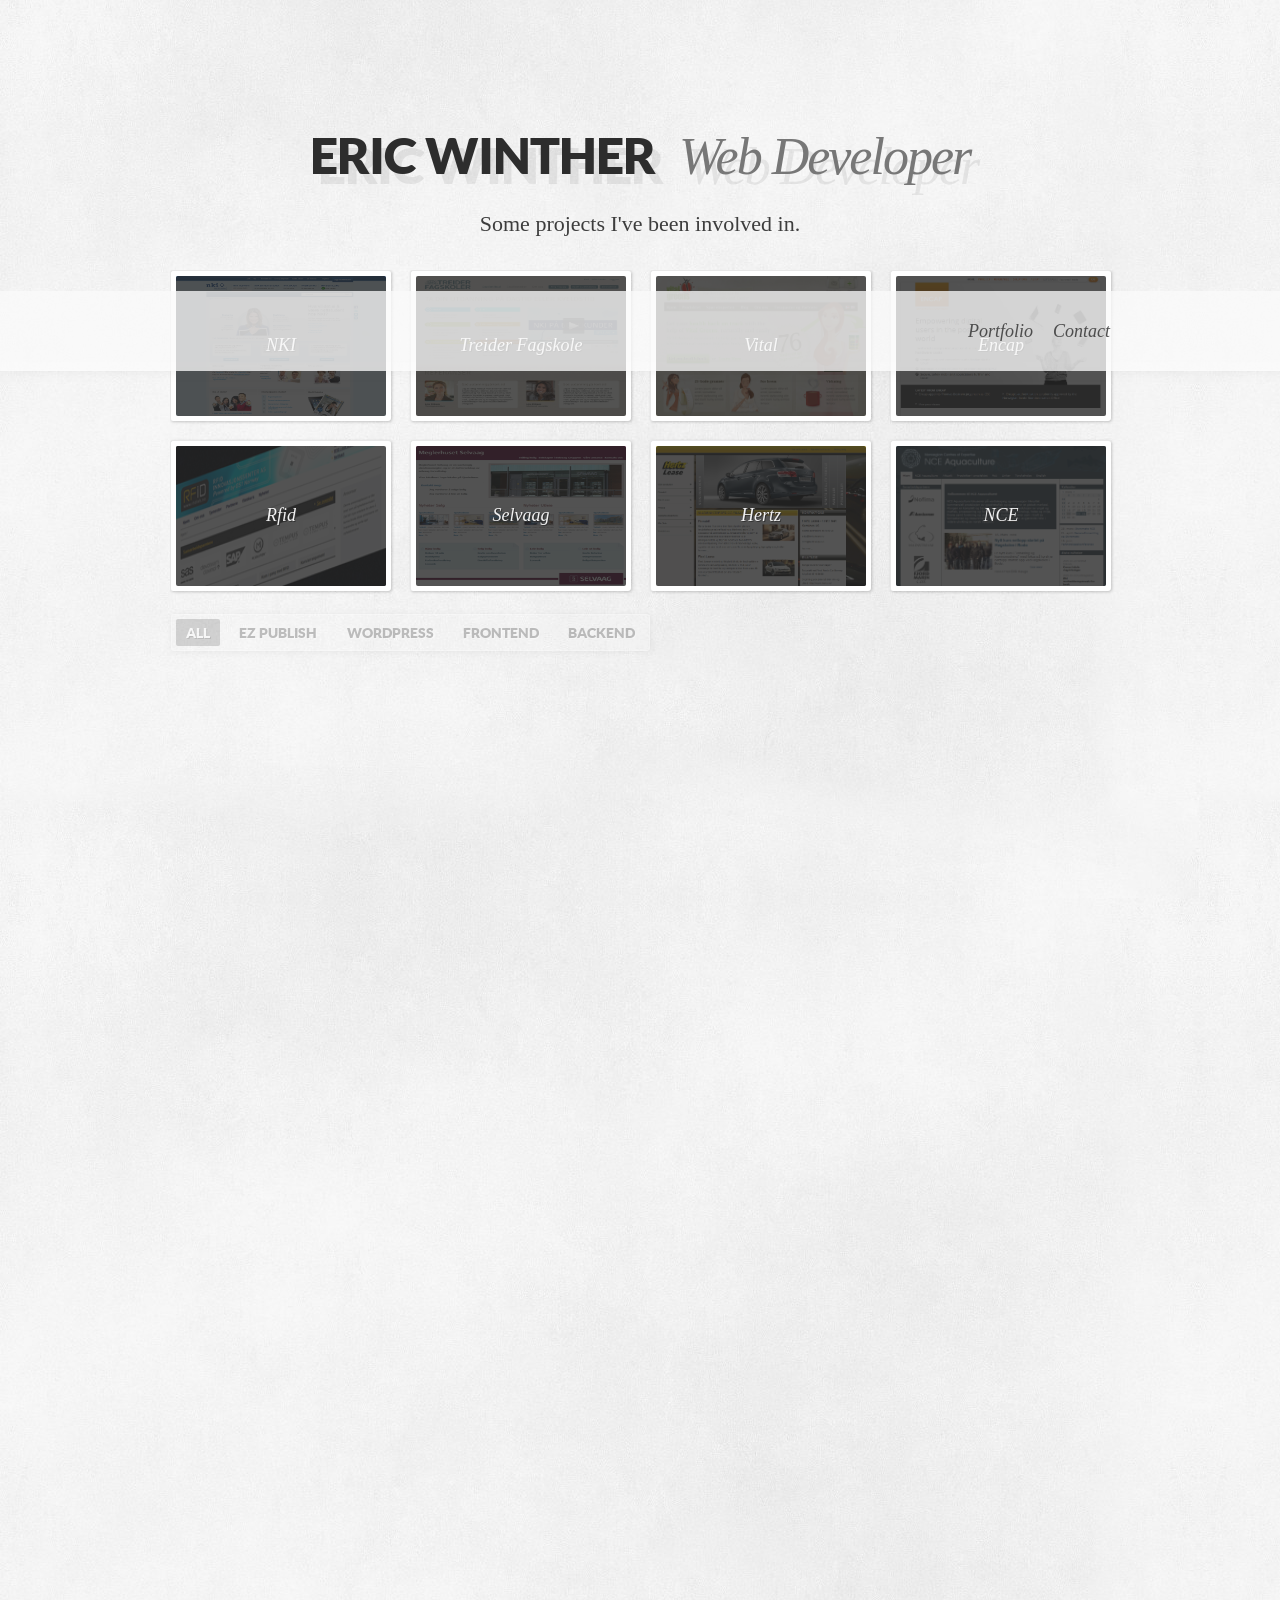
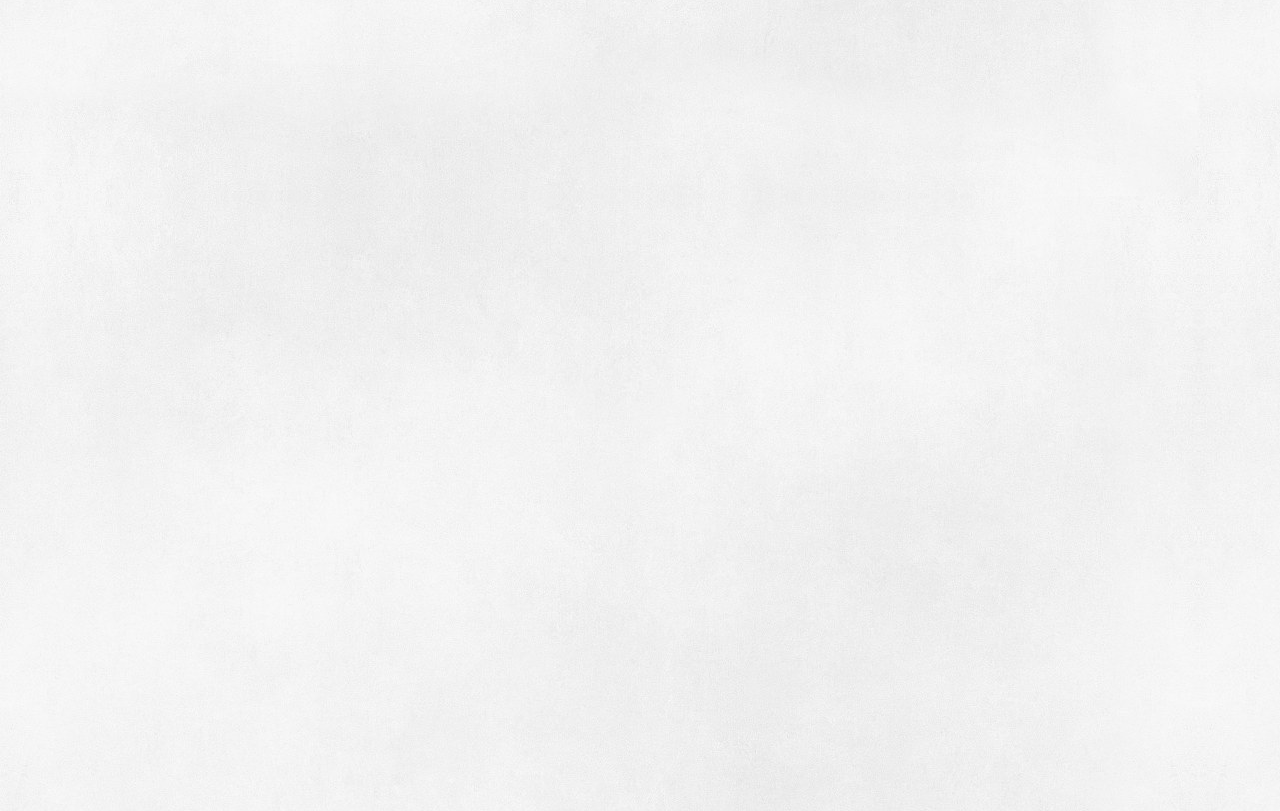
<file: index.html>
<!DOCTYPE html>
<html lang="en" class="no-js">
<head>

	<meta charset="utf-8">

	<!--[if lte IE 8]>
	<meta http-equiv="X-UA-Compatible" content="IE=Edge,chrome=IE8">
	<![endif]-->
	
	<title>Eric winther</title>
	
	<!--[if lte IE 6]>
	<script src="http://ajax.googleapis.com/ajax/libs/chrome-frame/1/CFInstall.min.js"></script>
	<script src="js/ie6.js"></script>
	<![endif]-->
	
	<link href="css/style.css" rel="stylesheet">
	<link href="css/color-schemes/light.css" rel="stylesheet" id="color-scheme"> <!-- dark.css is also available -->
	
	<!--[if IE 7]>
	<link href="css/ie7.css" rel="stylesheet">
	<![endif]-->

	<!-- <script src="http://maps.googleapis.com/maps/api/js?key=YOUR-API-KEY&amp;sensor=false"></script> -->
	<script src="js/jquery-1.7.1.min.js"></script>
	<script src="js/modernizr.custom.js"></script>
	<script src="js/jquery.easing.js"></script>
	<script src="js/jquery.smooth-scroll.min.js"></script>
	<script src="js/jquery.masonry.min.js"></script>
	<script src="js/jquery.quicksand.js"></script>
	<script src="js/jquery.prettyPhoto.modified.js"></script>
	<script src="js/main.js"></script>	
	
</head>
<body>

	<header id="header">
	
		<div id="header-content">


			<!-- Top Menu -->

			<nav id="nav">
				<ul>
					<li><a href="#portfolio">Portfolio</a></li>
					<li><a href="#contact">Contact</a></li>
				</ul>
			
			</nav>

		</div>
		
	</header>
	
	<div id="sections">

		<!-- Portfolio Start -->
		
		<section id="portfolio" class="section-portfolio">
			
			<header class="intro">
				<hgroup>
					<h1>Eric winther</h1>
					<h2>Web Developer</h2>
				</hgroup>
				<p>Some projects I've been involved in.</p>
				
			</header>
			
			<div class="content">

				<!-- Thumbnail List -->

				<ul id="portfolio-list" class="portfolio-thumbs">
				
					<li data-categories="ez frontend backend">
						<a href="projects/nki/index.png">
							<div class="portfolio-thumb-overlay">
								<h2>NKI</h2>
							</div>
							<img src="projects/nki/thumb.png" alt="NKI">
						</a>
					</li>

					<li data-categories="frontend backend ez">
						<a href="projects/treider/index.png">
							<div class="portfolio-thumb-overlay">
								<h2>Treider Fagskole</h2>
							</div>
							<img src="projects/treider/thumb.png" alt="Treider">
						</a>
					</li>

					<li data-categories="frontend backend ez">
						<a href="projects/vital/index.png">
							<div class="portfolio-thumb-overlay">
								<h2>Vital</h2>
							</div>
							<img src="projects/vital/thumb.png" alt="Vital">
						</a>
					</li>
					<li data-categories="frontend backend wordpress">
						<a href="projects/encap/index.png">
							<div class="portfolio-thumb-overlay">
								<h2>Encap</h2>
							</div>
							<img src="projects/encap/thumb.png" alt="Encap">
						</a>
					</li>
					<li data-categories="echo frontend backend">
						<a href="projects/rfid/index.png">
							<div class="portfolio-thumb-overlay">
								<h2>Rfid</h2>
							</div>
							<img src="projects/rfid/thumb.png" alt="RFID">
						</a>
					</li>

					<li data-categories="echo frontend">
						<a href="projects/selvaag/index.png">
							<div class="portfolio-thumb-overlay">
								<h2>Selvaag</h2>
							</div>
							<img src="projects/selvaag/thumb.png" alt="Selvaag">
						</a>
					</li>
				
				
					<li data-categories="echo frontend backend">
						<a href="projects/hertz/index.png">
							<div class="portfolio-thumb-overlay">
								<h2>Hertz</h2>
							</div>
							<img src="projects/hertz/thumb.png" alt="">
						</a>
					</li>

					<li data-categories="echo frontend backend">
						<a href="projects/nce/index.png">
							<div class="portfolio-thumb-overlay">
								<h2>NCE</h2>
							</div>
							<img src="projects/nce/thumb.png" alt="">
						</a>
					</li>

				<!-- 
					<li data-categories="movabletype frontend backend">
						<a href="projects/beepad/index.png">
							<div class="portfolio-thumb-overlay">
								<h2>Beepad</h2>
							</div>
							<img src="projects/beepad/thumb.png" alt="">
						</a>
					</li>
				-->
				</ul>
				<div class="clear"></div>

				<div id="portfolio-controls">
				
					<ul id="portfolio-filters" class="box">
						<li><a href="#" class="portfolio-filter-selected">All</a></li>
						<li><a href="#" data-category="ez">eZ publish</a></li>
						<li><a href="#" data-category="wordpress">Wordpress</a></li>
						<!-- <li><a href="#" data-category="movabletype">Movabletype</a></li>-->
						<li><a href="#" data-category="frontend">Frontend</a></li>
						<li><a href="#" data-category="backend">Backend</a></li>
					</ul>
					
					<div id="portfolio-page-numbers">
						<span id="portfolio-page-current">1</span> / <span id="portfolio-page-total">1</span>
					</div>
					
					<div id="portfolio-page-buttons">
						<a href="#" id="portfolio-page-prev">Prev</a>
						<a href="#" id="portfolio-page-next">Next</a>
					</div>
				</div>
			
			</div>
		
		</section>
		
		<!-- Portfolio End -->
				
		<!-- Contact Start -->
		
		<section id="contact" class="section-contact">
	
			<header>
				<h1>Contact</h1>			
			</header>

			<ul class="social-media">
				<li><a href="http://twitter.com/erinther" class="icon-twitter">Twitter</a></li>
				<li><a href="http://facebook.com/erinther" class="icon-facebook">Facebook</a></li>
				<li><a href="https://plus.google.com/u/0/105897049584172097126" class="icon-google-plus">Google+</a></li>
				<li><a href="http://no.linkedin.com/in/erinther" class="icon-linkedin">LinkedIn</a></li>
			</ul>
		
			<div class="content">
				<div id="contact-info">
					<div class="box">
						<p>
							Eric Winther<br>
							<a href='m&#97;i&#108;to&#58;er&#37;6&#57;nther&#37;40%6&#55;mail&#46;com'>e&#114;i&#110;the&#114;&#64;&#103;mail&#46;&#99;o&#109;</a><br>
							(47) 41 30 20 84
						</p>
					</div>
				</div>
				<div class="clear"></div>
			</div>
		</section>
		<!-- Contact End -->

	</div>

	<!-- <footer id="footer"></footer> -->
	
</body>
</html>
</file>
<file: css/style.css>
/**********************************************
 * TABLE OF CONTENTS
 **********************************************/

/*
 
1. COLOR NOTE
2. BASE STYLES (Reset, Fonts, Links, etc.)
3. CONTENT ELEMENTS (Image Frames, Boxes, Buttons)
4. HEADER (Logo, Navigation)
5. FOOTER (Copyright Notice)
6. SECTIONS
7. PORTFOLIO THUMBNAILS
8. PORTFOLIO LIGHTBOX (prettyPhoto)
9. ABOUT
10. SERVICES
11. TESTIMONIALS
12. CONTACT
13. DEMO (Color Switcher)

*/

/**********************************************
 * 1. COLOR NOTE
 **********************************************/

/*

See light.css and dark.css.
Edit <head> section of index.html file to use the style you prefer.

*/

/**********************************************
 * 2. BASE STYLES (Reset, Fonts, Links, etc.)
 **********************************************/

/* html5doctor.com Reset v1.6.1 by Richard Clark (http://richclarkdesign.com) */

html,body,div,span,object,iframe,h1,h2,h3,h4,h5,h6,p,blockquote,pre,abbr,address,cite,code,del,dfn,em,img,ins,kbd,q,samp,small,strong,sub,sup,var,b,i,dl,dt,dd,ol,ul,li,fieldset,form,label,legend,table,caption,tbody,tfoot,thead,tr,th,td,article,aside,canvas,details,figcaption,figure,footer,header,hgroup,menu,nav,section,summary,time,mark,audio,video{border:0;outline:0;font-size:100%;vertical-align:baseline;background:transparent;margin:0;padding:0;}
body{line-height:1;}
article,aside,details,figcaption,figure,footer,header,hgroup,menu,nav,section{display:block;}
nav ul{list-style:none;}
blockquote,q{quotes:none;}
blockquote:before,blockquote:after,q:before,q:after{content:none;}
a{font-size:100%;vertical-align:baseline;background:transparent;margin:0;padding:0;}
ins{background-color:#ff9;color:#000;text-decoration:none;}
mark{background-color:#ff9;color:#000;font-style:italic;font-weight:bold;}
del{text-decoration:line-through;}
abbr[title],dfn[title]{border-bottom:1px dotted;cursor:help;}
table{border-collapse:collapse;border-spacing:0;}
hr{display:block;height:1px;border:0;border-top:1px solid #ccc;margin:1em 0;padding:0;}
input,select{vertical-align:middle;}

/* Additional Reset */

img
{
	vertical-align: bottom; /* remove gap from below <img> tags */
}

/**
 * Body Font
 */

body,
input, textarea, select
{
	font-family: Georgia, 'Bitstream Vera Serif', 'Times New Roman', Times, serif;
	font-size: 17px;
	line-height: 1.6em;
}

body
{
	-webkit-text-size-adjust: 100%; /* prevent inconsistent font sizes in mobile Safari */
}

/**
 * Heading and Button Font
 * "Lato" by Lukasz Dziedzic
 * SIL Open Font License (http://www.fontsquirrel.com/license/lato)
 * Font kit from FontSquirrel (http://www.fontsquirrel.com/fonts/lato)
 */

@font-face {
    font-family: 'LatoBlack';
    src: url('../fonts/lato/Lato-Black-webfont.eot');
    src: url('../fonts/lato/Lato-Black-webfont.eot?#iefix') format('embedded-opentype'),
         url('../fonts/lato/Lato-Black-webfont.woff') format('woff'),
         url('../fonts/lato/Lato-Black-webfont.ttf') format('truetype'),
         url('../fonts/lato/Lato-Black-webfont.svg#LatoBlack') format('svg');
    font-weight: normal;
    font-style: normal;
}

/* Links */

a
{
	text-decoration: none;
}

/* Headings */

h1, h2, h3, h4, h5, h6,
.ppt /* lightbox title */
{
	font-family: LatoBlack, Arial, Helvetica, sans-serif;
	text-transform: uppercase;
}

h1
{
	font-size: 25px;
}

h2,
.ppt /* lightbox title */
{
	font-size: 22px;
}

h3
{
	font-size: 19px;
}

h4
{
	font-size: 17px;
}

h5
{
	font-size: 15px;
}

h6
{
	font-size: 13px;
}

/* Paragraph */

p,
h1, h2, h3, h4, h5, h6,
ul, ol,
.p /* manual application */
{
	margin: 24px 0;
}

/* Lists */

ul, ol
{
	padding-left: 20px;
}

/* Blockquote */

blockquote
{
	margin-left: 30px;
	font-style: italic;
}

/* Form Fields */

input[type=text],
input[type=email],
input[type=url],
input[type=search],
input[type=number],
input[type=date],
input[type=month],
input[type=week],
input[type=time],
input[type=datetime],
input[type=datetime-local],
textarea,
select
{

	padding: 5px 7px;
	margin: 0;
	border: 1px;
	border-style: solid;
	font-size: 0.9em;
	
	/* Rounded Corners */
	-moz-border-radius: 3px; /* FF */
	-webkit-border-radius: 3px; /* Safari, Chrome */
	border-radius: 3px; /* modern browsers */
	
}

input[type=radio],
input[type=checkbox]
{
	margin-bottom: 7px;
}

/* Font Weight */

.bold
{
	font-weight: bold;
}

.nonbold
{
	font-weight: 400;
}

/* Clear */

.clear
{
	clear: both;
	visibility: hidden;
}

/* Hidden */

.hidden
{
	display: none;
}

/* Hidden but active element, such as a hidden submit */

.invisible
{
	width: 1px;
	height: 1px;
	visibility: hidden;
	left: 30000px;
}

/**********************************************
 * 3. CONTENT ELEMENTS (Image Frames, Boxes, Buttons)
 **********************************************/
 
/* Loading Indicator */

#loading-screen
{
	position: fixed;
	top: 0px;
	left: 0px;
	width: 100%;
	height: 100%;
	z-index: 9999;
}

	#loading-indicator
	{
		position: fixed;
		top: 50%;
		left: 50%;
		margin-top: -16px; /* half of width */
		margin-left: -16px;
		width: 32px;
		height: 32px;
		background-repeat: no-repeat;
		z-index: 99999;
	}

/* Image Frames */

.portfolio-thumbs li,
.service-image,
#about-portrait,
#map-container
{
	
	/* Border Width */
	padding: 5px;

	/* Shadow */
	-moz-box-shadow: 1px 1px 3px rgba(0, 0, 0, 0.20);
	-webkit-box-shadow: 1px 1px 3px rgba(0, 0, 0, 0.20);
	box-shadow: 1px 1px 3px rgba(0, 0, 0, 0.20);
		
	/* Rounded Corners */
	border-top-width: 1px;
	border-left-width: 1px;
	border-style: solid;
	-moz-border-radius: 3px; /* FF */
	-webkit-border-radius: 3px; /* Safari, Chrome */
	border-radius: 3px; /* modern browsers */
		
}

	/* Add 4-sided border for browsers not supporting box-shadow (IE7/8) */

	.no-boxshadow .portfolio-thumbs li,
	.no-boxshadow .service-image,
	.no-boxshadow #about-portrait,
	.no-boxshadow #map-container
	{
		border-bottom-width: 1px;
		border-right-width: 1px;
	}
	
	/* Rounded Corners for images inside frames */

	.portfolio-thumbs img,
	.portfolio-thumb-overlay,
	#about-portrait img,
	.service-image img
	{
		border: 0px;
		-moz-border-radius: 2px; /* FF */
		-webkit-border-radius: 2px; /* Safari, Chrome */
		border-radius: 2px; /* modern browsers */
	}

/* Transparent Box */

.box
{

	padding: 22px;
	
	/* Rounded Corners */
	border-width: 1px;
	border-style: solid;
	-moz-border-radius: 3px; /* FF */
	-webkit-border-radius: 3px; /* Safari, Chrome */
	border-radius: 3px; /* modern browsers */
	
	/* Shadow */
	-moz-box-shadow: 1px 1px 6px rgba(0, 0, 0, 0.15);
	-webkit-box-shadow: 1px 1px 6px rgba(0, 0, 0, 0.15);
	box-shadow: 1px 1px 6px rgba(0, 0, 0, 0.15);

}

	/* Text Margin Adjustments */
	
	.box p
	{
		margin: 18px 0 0 0;
	}
	
	.box p:first-child
	{
		margin-top: 0;
	}

/* Link Buttons */
 
a.button
{

	display: inline-block;
	padding: 3px 16px;
	min-width: 90px;
	white-space: nowrap;
	font-family: LatoBlack, Arial, Helvetica, sans-serif;
	font-size: 16px;
	text-transform: uppercase;
	text-shadow: 1px 1px 0px rgba(255, 255, 255, 0.6);
	text-align: center;
	
	/* Rounded Corners */
	border-width: 1px;
	border-style: solid;
	-moz-border-radius: 2px; /* FF */
	-webkit-border-radius: 2px; /* Safari, Chrome */
	border-radius: 2px; /* modern browsers */
	
	/* Shadow */
	-moz-box-shadow: 1px 1px 2px rgba(0, 0, 0, 0.2);
	-webkit-box-shadow: 1px 1px 2px rgba(0, 0, 0, 0.2);
	box-shadow: 1px 1px 2px rgba(0, 0, 0, 0.2);
	
}
	
	/* Despress on Click */
	
	a.button:active
	{

		position: relative;
		top: 1px;
		left: 1px;
		
		/* Lesser Shadow */
		-moz-box-shadow: 1px 1px 1px rgba(0, 0, 0, 0.1);
		-webkit-box-shadow: 1px 1px 1px rgba(0, 0, 0, 0.1);
		box-shadow: 1px 1px 1px rgba(0, 0, 0, 0.1);

	}
 
/**********************************************
 * 4. HEADER (Logo, Navigation)
 **********************************************/

/* Header Bar */

#header
{
	position: fixed;
	top: 0px;
	left: 0px;
	width: 100%;
	height: 98px; /* 18px bigger than #header-content height to allow for background's shadow */
	z-index: 100; /* above content */
	background-position: bottom;
}

	/* Hide header initially for page load effect (if JS is enabled) */
	
	.js #header
	{
		visibility: hidden;
	}

	/* Center Logo / Navigation */

	#header-content
	{
		width: 940px;
		height: 80px; /* same as #header-content line-height below */
		margin: 0px auto;
		background-repeat: no-repeat;
		background-position: left center; /* center logo vertically (method used to accommodate IE7) */
		/* background-image for logo is specified in light/dark.css */
	}
 
		/* Navigation */

		#nav
		{
			float: right;
			position: relative;
			line-height: 80px; /* same as #header-content height above */
		}
		
			#nav ul
			{
				margin: 0;
				padding: 0;
			}

				/* Links */
			
				#nav li
				{
					float: left;
					margin-left: 20px;
					font-style: italic;
					font-size: 18px;
					letter-spacing: 0px;
				}
				
					#nav li:first-child
					{
						margin-left: 0;
					}

					#nav a
					{
						line-height: 22px;
					}
					
/**********************************************
 * 5. FOOTER (Copyright Notice)
 **********************************************/
 
#footer
{
	padding: 36px 0;
	text-align: center;
}

	/* Hide footer initially for page load effect (if JS is enabled) */
	
	.js #footer
	{
		visibility: hidden;
	}

/**********************************************
 * 6. SECTIONS
 **********************************************/

/* Sections Container */
		
#sections
{
	width: 940px;
	margin: 0 auto;
}
	 
	 /* Single Section */
	 
	 #sections > section
	 {
		clear: both;
		margin-bottom: 700px; /* space between sections to push next off screen */
		padding-top: 125px; /* allow space for fixed nav bar */
		position: relative;
	 }
	 
		/* Hide sections initially for page load effect (if JS is enabled) */
		
		.js #sections > section
		{
			visibility: hidden;
		}
	 
		/* Section Header */
		
		#sections > section header
		{
			position: relative;
		}
		 
			/* Section Headings */
			
			#sections > section header h1,
			#sections > section header h2
			{
				position: relative;
				margin: 0;
				line-height: 1.2em;
				letter-spacing: -1px;
				display: inline;
			}
				
				/* Primary Heading */

				#sections > section header h1
				{
					font-family: LatoBlack, Arial, Helvetica, sans-serif;
					font-size: 50px;
					text-transform: uppercase;
				}

				/* Introduction with Dual Headings  */

				#sections > section header.intro
				{
					text-align: center;
				}

					/* Side-by-side Headings */
					
					#sections > section header.intro h1,
					#sections > section header.intro h2
					{
						display: inline;
					}			
						
						/* Primary Heading (Dual Headings) */
						
						#sections > section header.intro h1
						{
							font-size: 50px;
						}
						
						/* Secondary Heading (Dual Headings) */
						
						#sections > section header.intro h2
						{							
							margin-left: 20px;
							font-family: Georgia, 'Bitstream Vera Serif', 'Times New Roman', Times, serif;
							font-weight: 400;
							font-size: 52px;
							letter-spacing: -2px;
							font-style: italic;
							text-transform: none;
						}
						
					/* Intro Line / Paragraph Beneath Headings */
				
					#sections > section header.intro p
					{
						margin-top: 18px;
						font-size: 22px;
						line-height: 1.6em;
					}

		/* Section Content */
			
		.content
		{
			position: relative;
		}
		
			/* Larger Intro */
		
			p.intro
			{
				margin-top: 22px;
				font-size: 26px;
				font-style: italic;
				line-height: 1.4em;
			}
			
/**********************************************
 * 7. PORTFOLIO THUMBNAILS
 **********************************************/

/* Thumbnail List */

.portfolio-thumbs /* <ul> */
{
	margin-top: 28px;
	margin-bottom: 0;
	margin-right: -20px; /* negative of .portfolio-thumbs li + a bit more for border/shadow insurance*/
	padding: 0;
	clear: both;
	overflow: hidden; /* solves spacing glitch above portfolio in Opera */
	z-index: 50; /* higher than controls */
	position: relative; /* z-index doesn't work without this */
}

	/* Thumbnail Container */
	/* Rounded corners and shadows are applied via "Image Frames" above */

	.portfolio-thumbs li
	{
		list-style: none;
		float: left;
		margin-right: 19px; /* negative of .portfolio-thumbs li, also adjust .no-boxshadow .portfolio-thumbs li */
		margin-bottom: 19px;		
	}

		/* Make space for 4-sided border for browsers not supporting box-shadow (IE7/8) */
	
		.no-boxshadow .portfolio-thumbs li
		{
			margin-right: 18px; /* same as .portfolio-thumbs li but minus 1px for space for border on right side */
		}

		/*  Remove Rounded Corners (before Quicksand filter effect for major performance increase) */
		
		.portfolio-thumbs li.portfolio-square-corners /* applied w/jQuery */
		{
			-moz-border-radius: 0px; /* FF */
			-webkit-border-radius: 0px; /* Safari, Chrome */
			border-radius: 0px; /* modern browsers */
		}	
		
		/* Image & Overlay Rounded Corners */
	
		.portfolio-thumbs img,
		.portfolio-thumb-overlay
		{
			width: 210px;
			height: 140px;
		}
	
		/* Title Overlay (jQuery Fade In on Hover) */
	
		.portfolio-thumb-overlay
		{
			display: table;
			position: absolute;
			cursor: pointer; /* helps IE7 */
		}
		
			.portfolio-thumb-overlay h2
			{
				display: table-cell; /* to assist w/vertical centering */
				vertical-align: middle;				
				padding: 10px;
				font-family: Georgia, 'Bitstream Vera Serif', 'Times New Roman', Times, serif;
				font-size: 18px;
				font-style: italic;
				font-weight: normal;
				line-height: 21px;
				text-transform: none;
				text-align: center;
			}
			
		/* Hide Description Container */
		
		.portfolio-description
		{
			display: none;
		}

/* Category Filters & Pagination */

#portfolio-controls
{
	position: relative;
	clear: both;
	margin-top: 4px;
}

	/* Hide Controls if JS Off */
	
	.no-js #portfolio-controls
	{
		display: none;	
	}
	
	/* Category Filter Controls */
	
	#portfolio-filters /* <ul> */
	{
		display: inline-block; /* shrink box to fit */
		margin: 0 150px 0 1px; /* guarantee room for page controls, especially browsers not supporting inline-block */
		padding: 4px;
	}
		
		#portfolio-filters li
		{
			list-style: none;
			display: inline;
			margin-left: 5px;
			font-family: LatoBlack, Arial, Helvetica, sans-serif;
			font-size: 14px;
			text-transform: uppercase;
		}
		
			#portfolio-filters li:first-child
			{
				margin-left: 0;
			}
		
			#portfolio-filters a
			{

				padding: 5px 10px;
				border: 0px;
				
				/* Rounded Corners for selected item */
				-moz-border-radius: 2px; /* FF */
				-webkit-border-radius: 2px; /* Safari, Chrome */
				border-radius: 2px; /* modern browsers */
				
			}	
	
	/* Page Numbers */

	#portfolio-page-numbers
	{
		display: none; /* jQuery shows if more than 1 page */
		position: absolute;
		top: 2px;
		right: 90px;
		font-size: 15px;
	}
	
	/* Page Buttons (CSS Sprites) */
	
	#portfolio-page-buttons
	{
		position: absolute;
		top: -2px;
		right: -7px;
		display: none; /* jQuery shows if more than 1 page */
	}

		#portfolio-page-prev,
		#portfolio-page-next
		{
			display: block;
			float: left;
			width: 39px;
			height: 39px;
			background-repeat: no-repeat;
			text-indent: -10000px;
		}

		#portfolio-page-prev
		{
			background-position: 0 0;
		}
		
			#portfolio-page-prev:hover
			{
				background-position: 0 -39px;
			}
			
			#portfolio-page-prev:active
			{
				background-position: 0 -78px;
			}
			
			#portfolio-page-prev.page-button-disabled
			{
				background-position: 0 -117px;
				cursor: default;
			}
		
		#portfolio-page-next
		{
			background-position: -39px 0;
		}
		
			#portfolio-page-next:hover
			{
				background-position: -39px -39px;
			}
			
			#portfolio-page-next:active
			{
				background-position: -39px -78px;
			}
			
			#portfolio-page-next.page-button-disabled
			{
				background-position: -39px -117px;
				cursor: default;
			}

/**********************************************
 * 8. PORTFOLIO LIGHTBOX (prettyPhoto)
 **********************************************/

/* Background Overlay */
 
.pp_overlay /* note: this is 100% transparent in prettyPhoto config so that <body> background shows */
{
	display: none;
	left: 0;
	position: absolute;
	top: 0;
	width: 100%;
	z-index: 9500;
}

/* Loading Indicator */

.pp_loaderIcon
{
	position: absolute;
	top: 50%;
	left: 50%;
	display: block;
	height: 32px;
	width: 32px;
	margin: -16px 0 0 -16px;
	background-position: center center;
	background-repeat: no-repeat;
}

/* Container Elements */

.pp_pic_holder
{
	display: none;
	position: absolute;
	width: 100px;
	z-index: 10000;
}

	.pp_pic_holder a:focus
	{
		outline: none;
	}
	
	.pp_content_container
	{
		position: relative;
		text-align: left;
		width: 100%;
	}
		
		/* Image/Video Frame */
		
		.pp_content
		{
		
			height: 40px;
			min-width: 40px;
			padding: 5px; /* border width */		
			border: 0px; /* prepare for rounded corners */

			/* Shadow */
			-moz-box-shadow: 2px 2px 12px rgba(0, 0, 0, 0.10);
			-webkit-box-shadow: 2px 2px 12px rgba(0, 0, 0, 0.10);
			box-shadow: 2px 2px 12px rgba(0, 0, 0, 0.10);
			
		}

			/* Rounded corners are removed before transition and applied after because performance is hindered while rounded corners are present */
		
			.pp_content.rounded_corners
			{
				-moz-border-radius: 3px; /* FF */
				-webkit-border-radius: 3px; /* Safari, Chrome */
				border-radius: 3px; /* modern browsers */
			}
		
		* html .pp_content
		{
			width: 40px;
		}
		
			.pp_fade
			{
				display: none;
			}
			
				.pp_hoverContainer
				{
					position: absolute;
					top: 0;
					width: 100%;
					z-index: 2000;
				}

/* Image/Video */

#pp_full_res
{
	line-height: 1 !important;
}

	/* Rounded Corners (Images) */
	
	#pp_full_res img
	{
		-moz-border-radius: 2px; /* FF */
		-webkit-border-radius: 2px; /* Safari, Chrome */
		border-radius: 2px; /* modern browsers */
	}
	
/* Hover Controls (Over Image) */

.pp_next,
.pp_previous
{
	display: block;
	height: 100%;
	text-indent: -10000px;
	width: 49%;
}

	.pp_next
	{
		float: right;
	}
	
		.pp_next:hover
		{
			background-position: center right;
			background-repeat: no-repeat;
			cursor: pointer;
		}
		
	.pp_previous
	{
		float: left;
	}
		
		.pp_previous:hover
		{
			background-position: center left;
			background-repeat: no-repeat;
			cursor: pointer;
		}
		
.pp_expand,
.pp_contract
{
	position: absolute;
	top: 10px;
	right: 20px;
	display: none;
	width: 39px;
	height: 39px;
	z-index: 20000;
	cursor: pointer;
	text-indent: -10000px;
}

	.pp_expand
	{
		background-position: -117px 0;
	}

		.pp_expand:hover
		{
			background-position: -117px -39px;
		}

		.pp_expand:active
		{
			background-position: -117px -78px;
		}

	.pp_contract
	{
		background-position: -156px 0;
	}

		.pp_contract:hover
		{
			background-position: -156px -39px;
		}

		.pp_contract:active
		{
			background-position: -156px -78px;
		}

/* Details Beneath */

.pp_details
{
	position: relative;
	float: right;
	margin: 10px 0 17px 0;
}

	/* Title */

	.ppt /* same as H2 - look above */
	{
		display: none;
		z-index: 9999;
		margin: 13px 12px 0 18px;
	}

	/* Description */

	.pp_description
	{
		display: none;
		margin: 12px 12px 0 18px;
	}

	/* Navigation */
	
	.pp_nav
	{
		width: 200px;
		height: 40px;
		position: absolute;
		top: 6px;
		right: 8px;
	}
	
		/* Item Numbering */
		
		.currentTextHolder
		{
			position: absolute;
			top: 6px;
			right: 132px;
			font-size: 15px;
		}
		
		/* Prev / Next Buttons */
		
		.pp_arrow_previous,
		.pp_arrow_next
		{
			display: block;
			overflow: hidden;
			position: absolute;
			top: 0px;
			height: 39px;
			width: 39px;
			text-indent: -10000px;
		}

		.pp_arrow_previous
		{
			right: 78px;
			background-position: 0 0;
		}
		
			.pp_arrow_previous:hover
			{
				background-position: 0 -39px;
			}
			
			.pp_arrow_previous:active
			{
				background-position: 0 -78px;
			}
			
		.pp_arrow_next
		{
			right: 39px;
			background-position: -39px 0;
		}
		
			.pp_arrow_next:hover
			{
				background-position: -39px -39px;
			}
			
			.pp_arrow_next:active
			{
				background-position: -39px -78px;
			}
		
		/* Close Button */
		
		.pp_close
		{	
			position: absolute;
			top: 0px;
			right: 0px;
			display: block;
			width: 39px;
			height: 39px;
			text-indent: -10000px;
			cursor: pointer;
			background-position: -78px 0;
		}
		
			.pp_close:hover
			{
				background-position: -78px -39px;
			}
			
			.pp_close:active
			{
				background-position: -78px -78px;
			}

/**********************************************
 * 9. ABOUT
 **********************************************/

 /* Portrait Image */

#about-portrait
{

	float: right;
	margin: 14px 0 10px 18px;
	
	/* Rounded corners and shadow is applied via "Image Frames" above */
	
}

#about .content  > p {

}

/* Skills & Experience */

#about-skills,
#about-experience
{
	float: left;
	position: relative;
	top: 8px;
	width: 894px; /* half of full width minus section padding/spacing/borders */
}
		
	/* Heading */
	
	#about-skills h2,
	#about-experience h2
	{
		margin-top: 0;
		margin-bottom: 20px;
	}
	
	/* Lists */
	
	#about-skills ul,
	#about-experience ul
	{
		margin: 0;
		padding: 0;
		list-style-type: none; /* prepare for check icon */
		font-style: italic;
	}
	
		/* Check Icon */

		#about-skills li,
		#about-experience li
		{
			padding: 0 0 0 28px; /* make room for icon */
			background-position: 1px 0;
			background-repeat: no-repeat;
		}

	/* Skills */
	
	#about-skills
	{
		margin-right: 0px; /* space between sections */
	}
	
		/* Two Columns (lists) side-by-side */
		
		#about-skills ul
		{
			float: left;
			width: 33.33333%;
		}
 

			
 /**********************************************
 * 12. CONTACT
 **********************************************/

.section-contact > header
{
	margin-bottom: 28px;
}
 
/* Social Media Icons */

.social-media /* <ul> */
{
	position: absolute;
	top: 140px;
	right: 0px;
	margin: 0;
	padding: 0;
	list-style: none;
}

	.social-media li
	{
		margin-left: 8px; /* space between icons */
		float: left;
	}

		/* use on <a> tags */
	
		.icon-twitter,
		.icon-facebook,
		.icon-google-plus,
		.icon-dribbble,
		.icon-forrst,
		.icon-flickr,
		.icon-youtube,
		.icon-vimeo,
		.icon-skype,
		.icon-linkedin
		{
			display: block;
			float: left;
			width: 38px;
			height: 44px;
			background-repeat: no-repeat;
			text-indent: -10000px;
		}

		.icon-twitter
		{
			background-position: 0 0;
		}
		
		.icon-facebook
		{
			background-position: -50px 0;
		}
		
		.icon-google-plus
		{
			background-position: -100px 0;
		}
		
		.icon-linkedin
		{
			background-position: -450px 0;
		}


	
#contact-info
{
	width: 100%;
}

	/* Single Box */

	#contact-info .box
	{
		margin-bottom: 32px;
	}

		/* Headings */

		#contact-form-container h2,
		#contact-info h2
		{
			margin: 0;
		}

		/* Content */
		
		#contact-info p
		{
			margin-top: 20px;
		}
.del {
	text-decoration: line-through;
}
</file>
<file: css/color-schemes/light.css>
/* Light Stylesheet */

/**********************************************
 * BASE STYLES
 **********************************************/

/* Background Image / Color */
 
body,
#loading-screen
{
	background-color: #f4f4f4; /*shows while image is loading */
	background-image: url(../../img/color-schemes/light/bg.jpg);
}

/* Text Color */

body,
input, textarea, select
{
	color: #4d4d4d;
}

/* Link Color */

a
{
	color: #000;
}

/* Content Headings */

h1, h2, h3, h4, h5, h6
{
	color: #2d2d2d;
}

/* Form Fields */

input[type=text],
input[type=email],
input[type=url],
input[type=search],
input[type=number],
input[type=date],
input[type=month],
input[type=week],
input[type=time],
input[type=datetime],
input[type=datetime-local],
textarea,
select
{
	border-color: #e5e5e5;
	border-top-color: #cdcdcd;
	border-left-color: #cdcdcd;
	background: #e9e9e9;
	
}

/**********************************************
 * CONTENT ELEMENTS
 **********************************************/

/* Loading Indicator (while background image loads) */
 
#loading-indicator, /* initial page load */
.pp_loaderIcon /* lightbox */
{
	background-image: url(../../img/color-schemes/light/loading.gif);
}
 
/* Image Frames */

.portfolio-thumbs li,
.service-image,
#about-portrait,
#map-container
{
	background: #fff; /* thick white border */
	border-color: #e8e8e8; /* add definition with thin outside border */
}

/* Transparent Box */

.box
{
	background-image: url(../../img/color-schemes/light/box-bg.png); /* roughly rgba(255, 255, 255, 0.35); */
	border-color: #fff; /* highlight on inner box */
}

	/* Give darker border for browsers not supporting box shadow (IE7/8) */

	.no-boxshadow .box
	{
		border-color: #e8e8e8;
	}

	/* Bevel text in boxes */
	
	.content .box
	{
		text-shadow: 1px 1px 0 #fff;
	}
	
/* Link Buttons */

a.button
{
	color: #3d3d3d;
	background-color: #fff;
	background-image: url(../../img/color-schemes/light/button-overlay.png);
	border-color: #eee;
	border-right-color: #f9f9f9;
	border-bottom-color: #f9f9f9;
	text-shadow: 1px 1px 0 #fff;
}

	a.button:hover
	{
		color: #111;
	}

/**********************************************
 * HEADER
 **********************************************/

/* Header Bar */
 
#header
{
	background-image: url(../../img/color-schemes/light/header-bg.png);
}

	/* Logo */
	
	#header-content
	{
		/*background-image: url();*/
	}	

	/* Navigation Links */
	
	#nav a
	{		
		color: #4d4d4d;
	}
	
	#nav a:hover
	{
		color: #000;
	}
 
/**********************************************
 * SECTIONS
 **********************************************/

/* Section Headings */

#sections > section header h1,
#sections > section header h2
{
	text-shadow: 8px 10px 0px rgba(100, 100, 100, 0.12);
}
	
	/* Primary Heading */

	#sections > section header h1
	{
		color: #2d2d2d;
	}

	/* Secondary Heading (Intro w/Dual Headings) */
	
	#sections > section header.intro h2
	{
		color: #777;
	}
	
/* Content Intro */

.intro
{
	color: #3d3d3d;
}

/**********************************************
 * PORTFOLIO
 **********************************************/

/* Thumbnail Overlay (Hover) */

.portfolio-thumb-overlay
{
	background-image: url(../../img/color-schemes/light/thumb-overlay.png); /* rgba(40, 40, 40, 0.80); */
}

	/* Overlay Title Text */

	.portfolio-thumb-overlay h2
	{
		color: #f1f1f1;
		text-shadow: 1px 1px 0px #333;
	}
	
/* Category Filter Links */

#portfolio-filters a
{
	color: #555;
	text-shadow: 1px 1px 0 #fff;
}

	/* Hover */
	
	#portfolio-filters a:hover
	{
		color: #222; /* darker on hover */
	}
	
	/* Selected */
	
	#portfolio-filters a.portfolio-filter-selected
	{
		background: #868686; /* fallback for non-rgba browsers */
		background: rgba(40, 40, 40, 0.5); /* semi-transparent gray */
		color: #fdfdfd;
		text-shadow: 1px 1px 0px #555;
	}
	
/* Button Sprites (Prev, Next, etc.) */

#portfolio-page-prev,
#portfolio-page-next,
.pp_arrow_previous,
.pp_arrow_next,
.pp_close,
.pp_expand,
.pp_contract
{
	background-image: url(../../img/color-schemes/light/button-sprites.png);
}

	.pp_next:hover 
	{
		background-image: url(../../img/color-schemes/light/lightbox-hover-next.png);
	}

	.pp_previous:hover
	{
		background-image: url(../../img/color-schemes/light/lightbox-hover-prev.png);
	}
	
/* Lightbox Border / Background */

.pp_content
{
	background: #fff;
}

	/* Lightbox border for browsers not supporting box-shadow (IE7/8) */
 
 	.no-boxshadow .pp_content
	{
		border: 1px solid #eee;
	}
	
/* Lightbox Title */
.ppt
{
	color: #222;
}
	
/**********************************************
 * ABOUT
 **********************************************/

/* Skills & Experience Lists - Custom Icon */

#about-skills li,
#about-experience li
{
	background-image: url(../../img/color-schemes/light/check-icon.png);
}

/**********************************************
 * TESTIMONIALS
 **********************************************/

/* Name */

.testimonial-name b
{
	color: #2d2d2d;
}

/**********************************************
 * CONTACT
 **********************************************/
 
/* Social Media Icons */
 
.icon-twitter,
.icon-facebook,
.icon-google-plus,
.icon-dribbble,
.icon-forrst,
.icon-flickr,
.icon-youtube,
.icon-vimeo,
.icon-skype,
.icon-linkedin
{
	background-image: url(../../img/color-schemes/light/social-media-sprites.png);
}

/* Contact Form Error List - Custom Icon */

#contact-error li
{
	background-image: url(../../img/color-schemes/light/bullet-icon.png);
}
</file>
<file: css/ie7.css>
/* this is loaded only for Internet Explorer 7 in order to smooth a few things over */

/* margin-right: -19px; won't work in IE7 without this */

.portfolio-thumbs
{
	zoom: 1;
}

/* compensate for .portfolio-thumbs li margin-bottom which does not render on last row in IE 7 */

#portfolio-controls
{
	margin-top: 19px;
}
</file>
